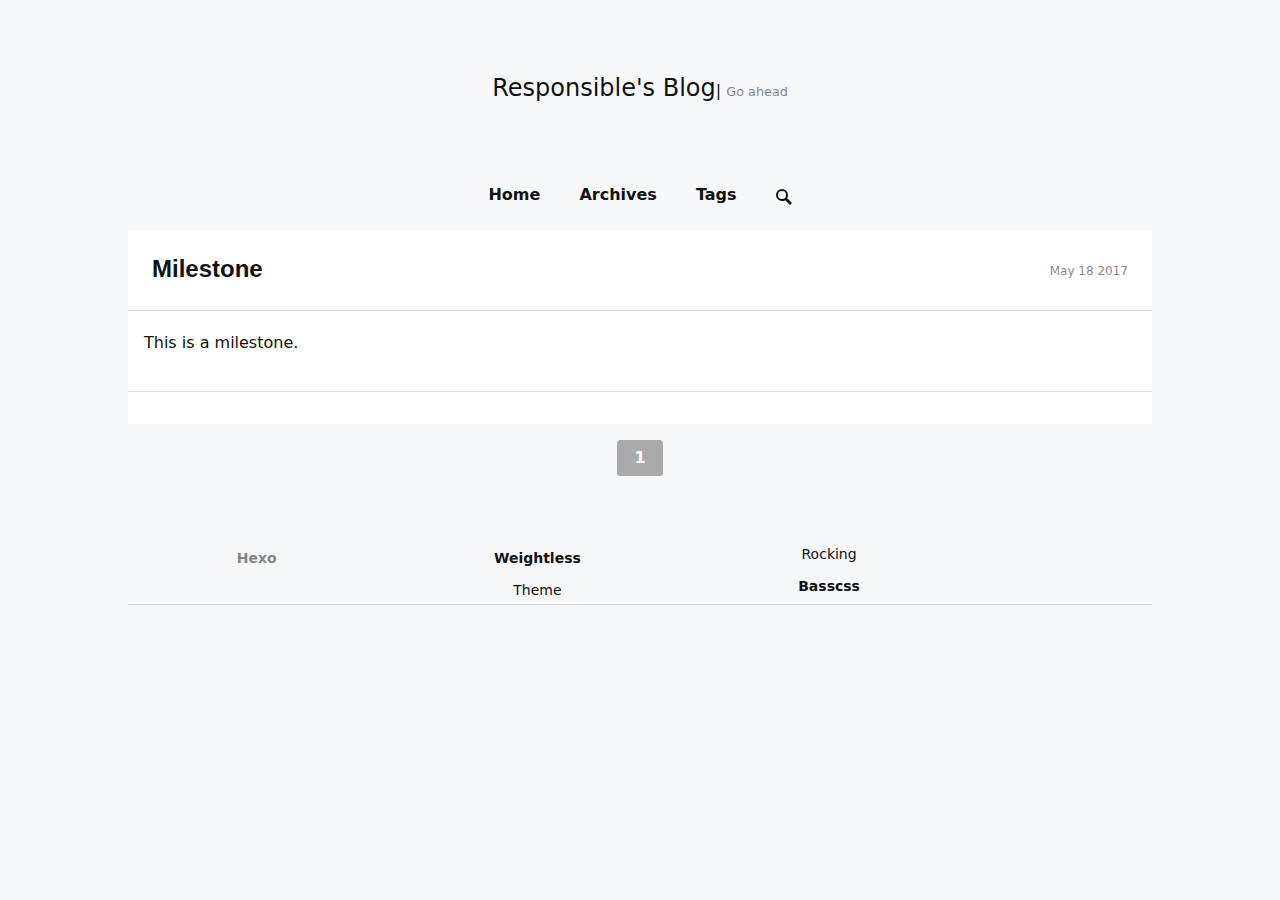
<file: index.html>
<!DOCTYPE html><html><head><meta charset="utf-8"><title>Responsible&#39;s Blog</title><meta name="viewport" content="width=device-width,initial-scale=1,maximum-scale=1"><script src="/js/compatibility/augment.js" type="text/javascript"></script><link rel="stylesheet" href="/css/normalize.css" type="text/css"><link rel="stylesheet" href="/css/basscss.css" type="text/css"><link rel="stylesheet" href="/css/basscss-ui-groups.css" type="text/css"><link rel="stylesheet" href="/css/tomorrow.css" type="text/css"><link rel="stylesheet" href="/css/style.css" type="text/css"><link href="https://rachel.objectstore.co/dist/fonts/lato-v13/lato-v13-all.css" rel="stylesheet" type="text/css"><!--[if lt IE 9]><script src="/js/html5.js" type="text/javascript"></script><![endif]--><script src="/js/main.js" type="text/javascript"></script></head></html><body><section class="container m4 clearfix"><div class="clearfix"><div class="mb4 sm-flex center nowrap"><div class="flex-auto block"><p class="inline h2">Responsible&#39;s Blog</p>| <small class="muted">Go ahead</small></div></div><div class="mn1 center"><a href="/./" class="btn button-narrow">Home</a> <a href="/archives/" class="btn button-narrow">Archives</a> <a href="/tags/" class="btn button-narrow">Tags</a> <a href="/search.html" class="btn button-narrow" onclick="loadJQuery(this,event)" data-modal><svg class="icon" data-icon="search"></svg></a></div><div class="p0 col col-12"><div class="m0 py2"><div class="md-col-12"><div class="overflow-hidden bg-white rounded"><div class="m1 p2 white"><div class="clearfix"><div class="left"><h1 class="h2 m0"><a href="/uncategorized/Milestone/" class="black">Milestone</a></h1></div><div class="right"><span class="h6 muted black">May 18 2017</span></div></div></div><div class="p2 border-top"><p>This is a milestone.</p></div><div class="p2 border-top"><div class="clearfix"><div class="left"></div><div class="ml2 right"><span class="h6 muted black"></span></div></div></div></div></div></div><div class="clearfix"><div class="overflow-hidden sm-show center"><a href="/" class="btn btn-primary bg-gray">1</a></div></div></div></div></section><div class="container mb2 clearfix"><div class="sm-flex center nowrap mb2 h5"><div class="flex-auto border-bottom"><a href="https://hexo.io/" class="btn block muted">Hexo</a></div><div class="flex-auto border-bottom"><a href="https://zllovesuki.git.sx/essays/2016/02/hexo-theme-weightless/" class="btn block">Weightless</a> Theme</div><div class="flex-auto border-bottom">Rocking <a href="http://www.basscss.com/" class="btn block">Basscss</a></div><div class="flex-auto border-bottom"></div></div></div><script src="/js/geomicons.js"></script><script type="text/javascript">var icons=document.querySelectorAll("[data-icon]");geomicons.inject(icons)</script><link rel="stylesheet" href="/css/jquery.modal.css" type="text/css"><script type="text/javascript">var jQueryJS="/js/jquery-2.2.0.js",modalJS="/js/jquery.modal.js",lunrJS="/js/lunr.js",lunrAsset="/assets/lunr/all.json"</script><script src="/js/fn.js" type="text/javascript"></script><script type="text/javascript">var _paq=_paq||[];_paq.push(["trackPageView"]),_paq.push(["enableLinkTracking"]),function(){var e="//communistanalytics.com/";_paq.push(["setTrackerUrl",e+"piwik.php"]),_paq.push(["setSiteId",1]);var a=document,t=a.createElement("script"),p=a.getElementsByTagName("script")[0];t.type="text/javascript",t.async=!0,t.defer=!0,t.src=e+"piwik.js",p.parentNode.insertBefore(t,p)}()</script><noscript><p><img src="//communistanalytics.com/piwik.php?idsite=1" style="border:0" alt=""></p></noscript></body>
</file>
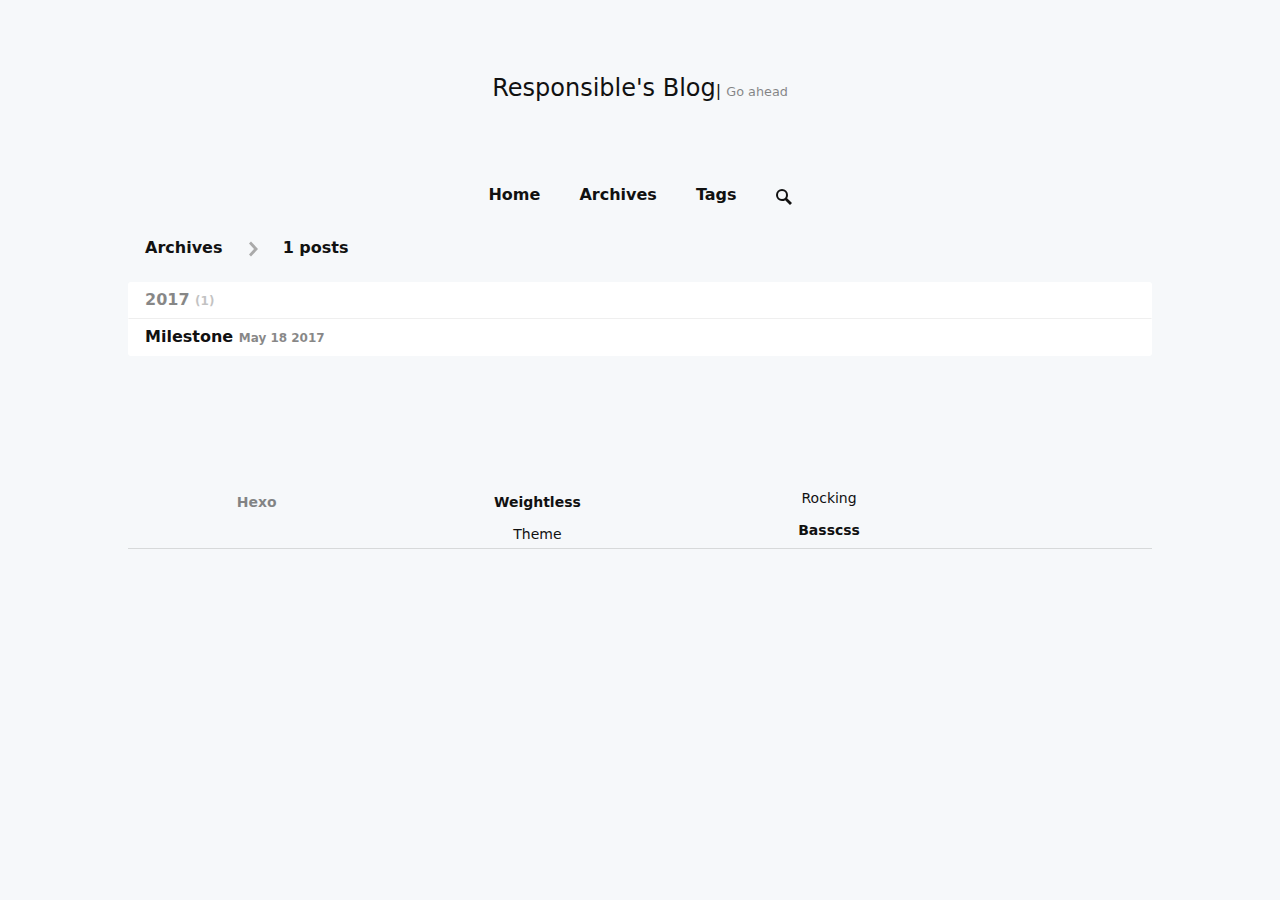
<file: archives/index.html>
<!DOCTYPE html><html><head><meta charset="utf-8"><title>Responsible&#39;s Blog</title><meta name="viewport" content="width=device-width,initial-scale=1,maximum-scale=1"><script src="/js/compatibility/augment.js" type="text/javascript"></script><link rel="stylesheet" href="/css/normalize.css" type="text/css"><link rel="stylesheet" href="/css/basscss.css" type="text/css"><link rel="stylesheet" href="/css/basscss-ui-groups.css" type="text/css"><link rel="stylesheet" href="/css/tomorrow.css" type="text/css"><link rel="stylesheet" href="/css/style.css" type="text/css"><link href="https://rachel.objectstore.co/dist/fonts/lato-v13/lato-v13-all.css" rel="stylesheet" type="text/css"><!--[if lt IE 9]><script src="/js/html5.js" type="text/javascript"></script><![endif]--><script src="/js/main.js" type="text/javascript"></script></head></html><body><section class="container m4 clearfix"><div class="clearfix"><div class="mb4 sm-flex center nowrap"><div class="flex-auto block"><p class="inline h2">Responsible&#39;s Blog</p>| <small class="muted">Go ahead</small></div></div><div class="mn1 center"><a href="/./" class="btn button-narrow">Home</a> <a href="/archives/" class="btn button-narrow">Archives</a> <a href="/tags/" class="btn button-narrow">Tags</a> <a href="/search.html" class="btn button-narrow" onclick="loadJQuery(this,event)" data-modal><svg class="icon" data-icon="search"></svg></a></div><div class="p0 col col-12"><div class="mt2 mb2"><span class="btn button-narrow">Archives</span> <svg class="icon gray" data-icon="chevron-right"></svg> <span class="btn button-narrow">1 posts</span></div><div class="mt2 mb2"><div class="col-12 bg-white rounded mb4"><span class="btn block border-bottom muted">2017 <span class="h6 muted">(1)</span></span> <a href="/uncategorized/Milestone/" class="btn block">Milestone <span class="h6 muted black">May 18 2017</span></a></div></div></div></div></section><div class="container mb2 clearfix"><div class="sm-flex center nowrap mb2 h5"><div class="flex-auto border-bottom"><a href="https://hexo.io/" class="btn block muted">Hexo</a></div><div class="flex-auto border-bottom"><a href="https://zllovesuki.git.sx/essays/2016/02/hexo-theme-weightless/" class="btn block">Weightless</a> Theme</div><div class="flex-auto border-bottom">Rocking <a href="http://www.basscss.com/" class="btn block">Basscss</a></div><div class="flex-auto border-bottom"></div></div></div><script src="/js/geomicons.js"></script><script type="text/javascript">var icons=document.querySelectorAll("[data-icon]");geomicons.inject(icons)</script><link rel="stylesheet" href="/css/jquery.modal.css" type="text/css"><script type="text/javascript">var jQueryJS="/js/jquery-2.2.0.js",modalJS="/js/jquery.modal.js",lunrJS="/js/lunr.js",lunrAsset="/assets/lunr/all.json"</script><script src="/js/fn.js" type="text/javascript"></script><script type="text/javascript">var _paq=_paq||[];_paq.push(["trackPageView"]),_paq.push(["enableLinkTracking"]),function(){var e="//communistanalytics.com/";_paq.push(["setTrackerUrl",e+"piwik.php"]),_paq.push(["setSiteId",1]);var a=document,t=a.createElement("script"),p=a.getElementsByTagName("script")[0];t.type="text/javascript",t.async=!0,t.defer=!0,t.src=e+"piwik.js",p.parentNode.insertBefore(t,p)}()</script><noscript><p><img src="//communistanalytics.com/piwik.php?idsite=1" style="border:0" alt=""></p></noscript></body>
</file>
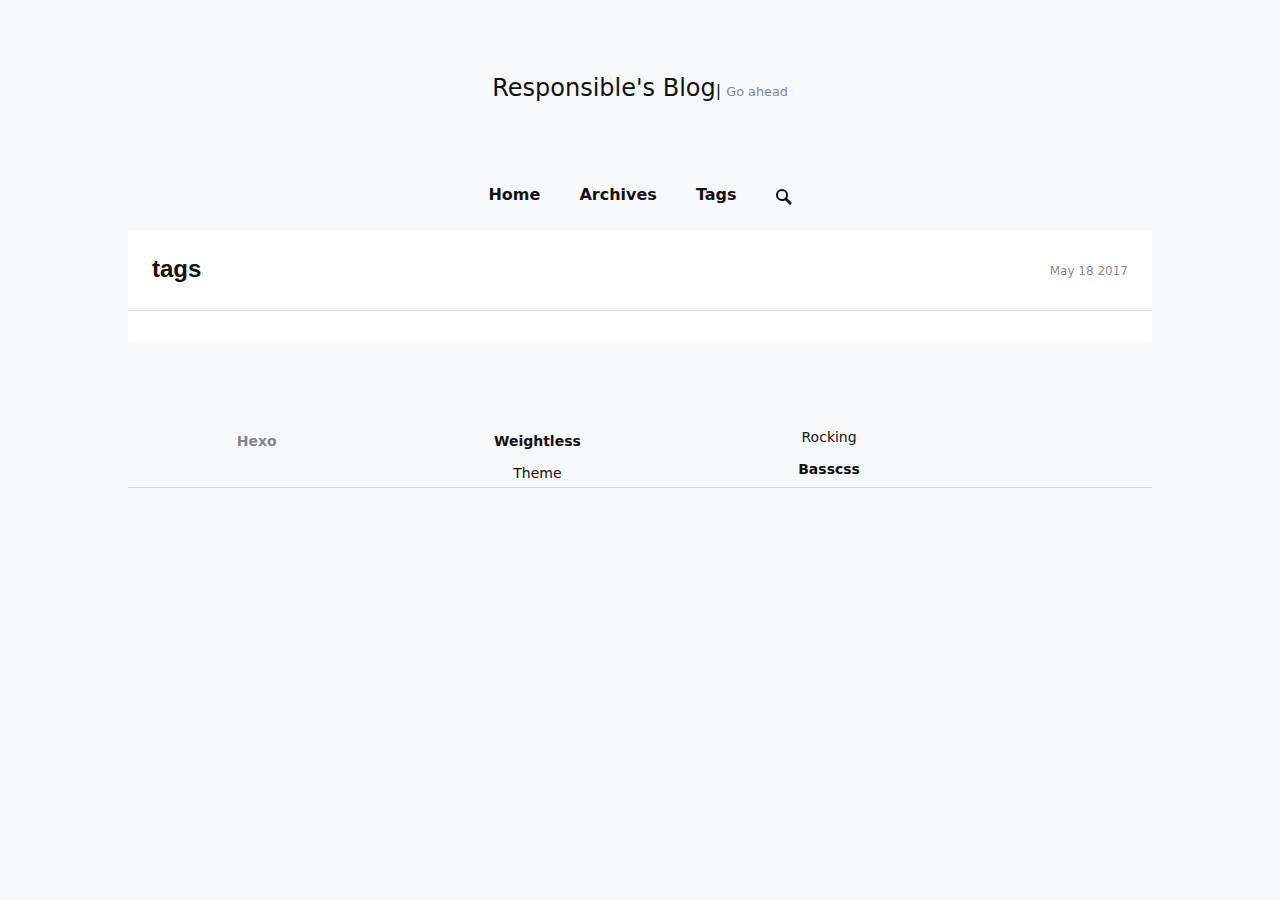
<file: tags/index.html>
<!DOCTYPE html><html><head><meta charset="utf-8"><title>tags | Responsible&#39;s Blog</title><meta name="viewport" content="width=device-width,initial-scale=1,maximum-scale=1"><script src="/js/compatibility/augment.js" type="text/javascript"></script><link rel="stylesheet" href="/css/normalize.css" type="text/css"><link rel="stylesheet" href="/css/basscss.css" type="text/css"><link rel="stylesheet" href="/css/basscss-ui-groups.css" type="text/css"><link rel="stylesheet" href="/css/tomorrow.css" type="text/css"><link rel="stylesheet" href="/css/style.css" type="text/css"><link href="https://rachel.objectstore.co/dist/fonts/lato-v13/lato-v13-all.css" rel="stylesheet" type="text/css"><!--[if lt IE 9]><script src="/js/html5.js" type="text/javascript"></script><![endif]--><script src="/js/main.js" type="text/javascript"></script></head></html><body><section class="container m4 clearfix"><div class="clearfix"><div class="mb4 sm-flex center nowrap"><div class="flex-auto block"><p class="inline h2">Responsible&#39;s Blog</p>| <small class="muted">Go ahead</small></div></div><div class="mn1 center"><a href="/./" class="btn button-narrow">Home</a> <a href="/archives/" class="btn button-narrow">Archives</a> <a href="/tags/" class="btn button-narrow">Tags</a> <a href="/search.html" class="btn button-narrow" onclick="loadJQuery(this,event)" data-modal><svg class="icon" data-icon="search"></svg></a></div><div class="p0 col col-12"><div class="mt2 mb2"><div class="md-col-12"><div class="overflow-hidden bg-white rounded"><div class="m1 p2 white"><div class="clearfix"><div class="left"><h1 class="h2 m0"><a href="/tags/index.html" class="black">tags</a></h1></div><div class="right"><span class="h6 muted black">May 18 2017</span></div></div></div><div class="p2 border-top"></div></div></div></div></div></div></section><div class="container mb2 clearfix"><div class="sm-flex center nowrap mb2 h5"><div class="flex-auto border-bottom"><a href="https://hexo.io/" class="btn block muted">Hexo</a></div><div class="flex-auto border-bottom"><a href="https://zllovesuki.git.sx/essays/2016/02/hexo-theme-weightless/" class="btn block">Weightless</a> Theme</div><div class="flex-auto border-bottom">Rocking <a href="http://www.basscss.com/" class="btn block">Basscss</a></div><div class="flex-auto border-bottom"></div></div></div><script src="/js/geomicons.js"></script><script type="text/javascript">var icons=document.querySelectorAll("[data-icon]");geomicons.inject(icons)</script><link rel="stylesheet" href="/css/jquery.modal.css" type="text/css"><script type="text/javascript">var jQueryJS="/js/jquery-2.2.0.js",modalJS="/js/jquery.modal.js",lunrJS="/js/lunr.js",lunrAsset="/assets/lunr/all.json"</script><script src="/js/fn.js" type="text/javascript"></script><script type="text/javascript">var _paq=_paq||[];_paq.push(["trackPageView"]),_paq.push(["enableLinkTracking"]),function(){var e="//communistanalytics.com/";_paq.push(["setTrackerUrl",e+"piwik.php"]),_paq.push(["setSiteId",1]);var a=document,t=a.createElement("script"),p=a.getElementsByTagName("script")[0];t.type="text/javascript",t.async=!0,t.defer=!0,t.src=e+"piwik.js",p.parentNode.insertBefore(t,p)}()</script><noscript><p><img src="//communistanalytics.com/piwik.php?idsite=1" style="border:0" alt=""></p></noscript></body>
</file>
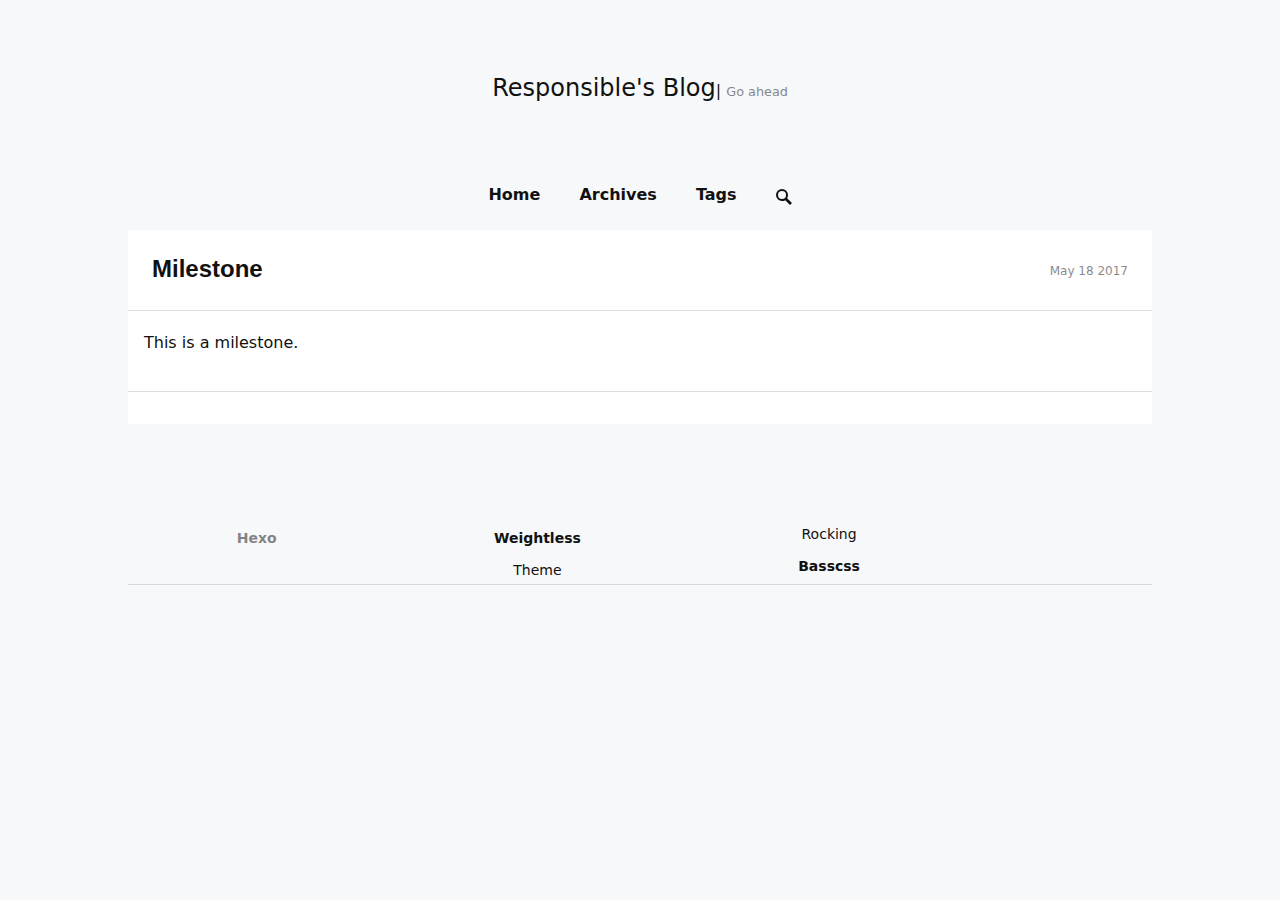
<file: uncategorized/Milestone/index.html>
<!DOCTYPE html><html><head><meta charset="utf-8"><title>Milestone | Responsible&#39;s Blog</title><meta name="viewport" content="width=device-width,initial-scale=1,maximum-scale=1"><script src="/js/compatibility/augment.js" type="text/javascript"></script><link rel="stylesheet" href="/css/normalize.css" type="text/css"><link rel="stylesheet" href="/css/basscss.css" type="text/css"><link rel="stylesheet" href="/css/basscss-ui-groups.css" type="text/css"><link rel="stylesheet" href="/css/tomorrow.css" type="text/css"><link rel="stylesheet" href="/css/style.css" type="text/css"><link href="https://rachel.objectstore.co/dist/fonts/lato-v13/lato-v13-all.css" rel="stylesheet" type="text/css"><!--[if lt IE 9]><script src="/js/html5.js" type="text/javascript"></script><![endif]--><script src="/js/main.js" type="text/javascript"></script></head></html><body><section class="container m4 clearfix"><div class="clearfix"><div class="mb4 sm-flex center nowrap"><div class="flex-auto block"><p class="inline h2">Responsible&#39;s Blog</p>| <small class="muted">Go ahead</small></div></div><div class="mn1 center"><a href="/./" class="btn button-narrow">Home</a> <a href="/archives/" class="btn button-narrow">Archives</a> <a href="/tags/" class="btn button-narrow">Tags</a> <a href="/search.html" class="btn button-narrow" onclick="loadJQuery(this,event)" data-modal><svg class="icon" data-icon="search"></svg></a></div><div class="p0 col col-12"><div class="m0 py2"><div class="md-col-12"><div class="overflow-hidden bg-white rounded"><div class="m1 p2 white"><div class="clearfix"><div class="left"><h1 class="h2 m0"><a href="/uncategorized/Milestone/" class="black">Milestone</a></h1></div><div class="right"><span class="h6 muted black">May 18 2017</span></div></div></div><div class="p2 border-top"><p>This is a milestone.</p></div><div class="p2 border-top"><div class="clearfix"><div class="left"></div><div class="ml2 right"><span class="h6 muted black"></span></div></div></div></div></div><div class="clearfix mt2"></div></div></div></div></section><div class="container mb2 clearfix"><div class="sm-flex center nowrap mb2 h5"><div class="flex-auto border-bottom"><a href="https://hexo.io/" class="btn block muted">Hexo</a></div><div class="flex-auto border-bottom"><a href="https://zllovesuki.git.sx/essays/2016/02/hexo-theme-weightless/" class="btn block">Weightless</a> Theme</div><div class="flex-auto border-bottom">Rocking <a href="http://www.basscss.com/" class="btn block">Basscss</a></div><div class="flex-auto border-bottom"></div></div></div><script src="/js/geomicons.js"></script><script type="text/javascript">var icons=document.querySelectorAll("[data-icon]");geomicons.inject(icons)</script><link rel="stylesheet" href="/css/jquery.modal.css" type="text/css"><script type="text/javascript">var jQueryJS="/js/jquery-2.2.0.js",modalJS="/js/jquery.modal.js",lunrJS="/js/lunr.js",lunrAsset="/assets/lunr/all.json"</script><script src="/js/fn.js" type="text/javascript"></script><script type="text/javascript">var _paq=_paq||[];_paq.push(["trackPageView"]),_paq.push(["enableLinkTracking"]),function(){var e="//communistanalytics.com/";_paq.push(["setTrackerUrl",e+"piwik.php"]),_paq.push(["setSiteId",1]);var a=document,t=a.createElement("script"),p=a.getElementsByTagName("script")[0];t.type="text/javascript",t.async=!0,t.defer=!0,t.src=e+"piwik.js",p.parentNode.insertBefore(t,p)}()</script><noscript><p><img src="//communistanalytics.com/piwik.php?idsite=1" style="border:0" alt=""></p></noscript></body>
</file>
<file: css/basscss.css>
body{margin:0}img{max-width:100%}svg{max-height:100%}fieldset,input,select,textarea{font-family:inherit;font-size:1rem;box-sizing:border-box;margin-top:0;margin-bottom:0}label{vertical-align:middle}input[type=date],input[type=datetime-local],input[type=datetime],input[type=email],input[type=month],input[type=number],input[type=password],input[type=search],input[type=tel],input[type=text],input[type=time],input[type=url],input[type=week]{height:2.25rem;padding:.5rem .5rem;vertical-align:middle;-webkit-appearance:none}select{line-height:1.75;padding:.5rem .5rem}select:not([multiple]){height:2.25rem;vertical-align:middle}textarea{line-height:1.75;padding:.5rem .5rem}table{border-collapse:separate;border-spacing:0;max-width:100%;width:100%}th{text-align:left;font-weight:700}td,th{padding:.25rem 1rem;line-height:inherit}th{vertical-align:bottom}td{vertical-align:top}body{font-family:'Helvetica Neue',Helvetica,sans-serif;line-height:1.5;font-size:100%}h1,h2,h3,h4,h5,h6{font-family:'Helvetica Neue',Helvetica,sans-serif;font-weight:700;line-height:1.25;margin-top:1em;margin-bottom:.5em}p{margin-top:0;margin-bottom:1rem}dl,ol,ul{margin-top:0;margin-bottom:1rem}code,pre,samp{font-family:'Source Code Pro',Consolas,monospace;font-size:inherit}pre{margin-top:0;margin-bottom:1rem;overflow-x:scroll}h1{font-size:2rem}h2{font-size:1.5rem}h3{font-size:1.25rem}h4{font-size:1rem}h5{font-size:.875rem}h6{font-size:.75rem}body{color:#111;background-color:#fff}a{color:#0074d9;text-decoration:none}a:hover{text-decoration:underline}code,pre{background-color:transparent;border-radius:3px}hr{border:0;border-bottom-style:solid;border-bottom-width:1px;border-bottom-color:rgba(0,0,0,.125)}.field{border-style:solid;border-width:1px;border-color:rgba(0,0,0,.125);border-radius:3px}.field.is-focused,.field:focus{outline:0;border-color:#0074d9;box-shadow:0 0 0 2px rgba(0,116,217,.5)}.field.is-disabled,.field:disabled{background-color:rgba(0,0,0,.125);opacity:.5}.field.is-read-only,.field:read-only:not(select){background-color:rgba(0,0,0,.125)}.field.is-success{border-color:#2ecc40}.field.is-success.is-focused,.field.is-success:focus{box-shadow:0 0 0 2px rgba(46,204,64,.5)}.field.is-warning{border-color:#ffdc00}.field.is-warning.is-focused,.field.is-warning:focus{box-shadow:0 0 0 2px rgba(255,220,0,.5)}.field.is-error,.field:invalid{border-color:#ff4136}.field.is-error.is-focused,.field.is-error:focus,.field:invalid.is-focused,.field:invalid:focus{box-shadow:0 0 0 2px rgba(255,65,54,.5)}.table-light td,.table-light th{border-bottom-width:1px;border-bottom-style:solid;border-bottom-color:rgba(0,0,0,.125)}.table-light tr:last-child td{border-bottom:0}.btn{font-family:inherit;font-size:inherit;font-weight:700;text-decoration:none;cursor:pointer;display:inline-block;line-height:1.125rem;padding:.5rem 1rem;margin:0;height:auto;border:1px solid transparent;vertical-align:middle;-webkit-appearance:none;color:inherit;background-color:transparent}.btn:hover{text-decoration:none}.btn:focus{outline:0;border-color:rgba(0,0,0,.125);box-shadow:0 0 0 3px rgba(0,0,0,.25)}::-moz-focus-inner{border:0;padding:0}.btn-primary{color:#fff;background-color:#0074d9;border-radius:3px}.btn-primary:hover{box-shadow:inset 0 0 0 20rem rgba(0,0,0,.0625)}.btn-primary:active{box-shadow:inset 0 0 0 20rem rgba(0,0,0,.125),inset 0 3px 4px 0 rgba(0,0,0,.25),0 0 1px rgba(0,0,0,.125)}.btn-primary.is-disabled,.btn-primary:disabled{opacity:.5}.btn-outline,.btn-outline:hover{border-color:currentcolor}.btn-outline{border-radius:3px}.btn-outline:hover{box-shadow:inset 0 0 0 20rem rgba(0,0,0,.0625)}.btn-outline:active{box-shadow:inset 0 0 0 20rem rgba(0,0,0,.125),inset 0 3px 4px 0 rgba(0,0,0,.25),0 0 1px rgba(0,0,0,.125)}.btn-outline.is-disabled,.btn-outline:disabled{opacity:.5}.h1{font-size:2rem}.h2{font-size:1.5rem}.h3{font-size:1.25rem}.h4{font-size:1rem}.h5{font-size:.875rem}.h6{font-size:.75rem}.bold{font-weight:700}.regular{font-weight:400}.italic{font-style:italic}.caps{text-transform:uppercase;letter-spacing:.2em}.left-align{text-align:left}.center{text-align:center}.right-align{text-align:right}.justify{text-align:justify}.nowrap{white-space:nowrap}.break-word{word-wrap:break-word}.truncate{max-width:100%;overflow:hidden;text-overflow:ellipsis;white-space:nowrap}.list-reset{list-style:none;padding-left:0}.inline{display:inline}.block{display:block}.inline-block{display:inline-block}.table{display:table}.table-cell{display:table-cell}.overflow-hidden{overflow:hidden}.overflow-scroll{overflow:scroll}.overflow-auto{overflow:auto}.clearfix:after,.clearfix:before{content:" ";display:table}.clearfix:after{clear:both}.left{float:left}.right{float:right}.fit{max-width:100%}.border-box{box-sizing:border-box}.align-baseline{vertical-align:baseline}.align-top{vertical-align:top}.align-middle{vertical-align:middle}.align-bottom{vertical-align:bottom}.m0{margin:0}.mt0{margin-top:0}.mr0{margin-right:0}.mb0{margin-bottom:0}.ml0{margin-left:0}.m1{margin:.5rem}.mt1{margin-top:.5rem}.mr1{margin-right:.5rem}.mb1{margin-bottom:.5rem}.ml1{margin-left:.5rem}.m2{margin:1rem}.mt2{margin-top:1rem}.mr2{margin-right:1rem}.mb2{margin-bottom:1rem}.ml2{margin-left:1rem}.m3{margin:2rem}.mt3{margin-top:2rem}.mr3{margin-right:2rem}.mb3{margin-bottom:2rem}.ml3{margin-left:2rem}.m4{margin:4rem}.mt4{margin-top:4rem}.mr4{margin-right:4rem}.mb4{margin-bottom:4rem}.ml4{margin-left:4rem}.mxn1{margin-left:-.5rem;margin-right:-.5rem}.mxn2{margin-left:-1rem;margin-right:-1rem}.mxn3{margin-left:-2rem;margin-right:-2rem}.mxn4{margin-left:-4rem;margin-right:-4rem}.mx-auto{margin-left:auto;margin-right:auto}.p0{padding:0}.p1{padding:.5rem}.py1{padding-top:.5rem;padding-bottom:.5rem}.px1{padding-left:.5rem;padding-right:.5rem}.p2{padding:1rem}.py2{padding-top:1rem;padding-bottom:1rem}.px2{padding-left:1rem;padding-right:1rem}.p3{padding:2rem}.py3{padding-top:2rem;padding-bottom:2rem}.px3{padding-left:2rem;padding-right:2rem}.p4{padding:4rem}.py4{padding-top:4rem;padding-bottom:4rem}.px4{padding-left:4rem;padding-right:4rem}.relative{position:relative}.absolute{position:absolute}.fixed{position:fixed}.top-0{top:0}.right-0{right:0}.bottom-0{bottom:0}.left-0{left:0}.z1{z-index:1}.z2{z-index:2}.z3{z-index:3}.z4{z-index:4}.lg-show,.md-show,.sm-show{display:none!important}@media (min-width:40em){.sm-show{display:block!important}}@media (min-width:52em){.md-show{display:block!important}}@media (min-width:64em){.lg-show{display:block!important}}@media (min-width:40em){.sm-hide{display:none!important}}@media (min-width:52em){.md-hide{display:none!important}}@media (min-width:64em){.lg-hide{display:none!important}}.display-none{display:none!important}.hide{position:absolute!important;height:1px;width:1px;overflow:hidden;clip:rect(1px,1px,1px,1px)}.container{max-width:64em;margin-left:auto;margin-right:auto}.col{float:left;box-sizing:border-box}.col-right{float:right;box-sizing:border-box}.col-1{width:8.33333%}.col-2{width:16.66667%}.col-3{width:25%}.col-4{width:33.33333%}.col-5{width:41.66667%}.col-6{width:50%}.col-7{width:58.33333%}.col-8{width:66.66667%}.col-9{width:75%}.col-10{width:83.33333%}.col-11{width:91.66667%}.col-12{width:100%}@media (min-width:40em){.sm-col{float:left;box-sizing:border-box}.sm-col-right{float:right;box-sizing:border-box}.sm-col-1{width:8.33333%}.sm-col-2{width:16.66667%}.sm-col-3{width:25%}.sm-col-4{width:33.33333%}.sm-col-5{width:41.66667%}.sm-col-6{width:50%}.sm-col-7{width:58.33333%}.sm-col-8{width:66.66667%}.sm-col-9{width:75%}.sm-col-10{width:83.33333%}.sm-col-11{width:91.66667%}.sm-col-12{width:100%}}@media (min-width:52em){.md-col{float:left;box-sizing:border-box}.md-col-right{float:right;box-sizing:border-box}.md-col-1{width:8.33333%}.md-col-2{width:16.66667%}.md-col-3{width:25%}.md-col-4{width:33.33333%}.md-col-5{width:41.66667%}.md-col-6{width:50%}.md-col-7{width:58.33333%}.md-col-8{width:66.66667%}.md-col-9{width:75%}.md-col-10{width:83.33333%}.md-col-11{width:91.66667%}.md-col-12{width:100%}}@media (min-width:64em){.lg-col{float:left;box-sizing:border-box}.lg-col-right{float:right;box-sizing:border-box}.lg-col-1{width:8.33333%}.lg-col-2{width:16.66667%}.lg-col-3{width:25%}.lg-col-4{width:33.33333%}.lg-col-5{width:41.66667%}.lg-col-6{width:50%}.lg-col-7{width:58.33333%}.lg-col-8{width:66.66667%}.lg-col-9{width:75%}.lg-col-10{width:83.33333%}.lg-col-11{width:91.66667%}.lg-col-12{width:100%}}.flex{display:-webkit-box;display:-webkit-flex;display:-ms-flexbox;display:flex}.flex-column{-webkit-box-orient:vertical;-webkit-box-direction:normal;-webkit-flex-direction:column;-ms-flex-direction:column;flex-direction:column}.flex-wrap{-webkit-flex-wrap:wrap;-ms-flex-wrap:wrap;flex-wrap:wrap}.flex-center{-webkit-box-align:center;-webkit-align-items:center;-ms-flex-align:center;align-items:center}.flex-baseline{-webkit-box-align:baseline;-webkit-align-items:baseline;-ms-flex-align:baseline;align-items:baseline}.flex-stretch{-webkit-box-align:stretch;-webkit-align-items:stretch;-ms-flex-align:stretch;align-items:stretch}.flex-start{-webkit-box-align:start;-webkit-align-items:flex-start;-ms-flex-align:start;align-items:flex-start}.flex-end{-webkit-box-align:end;-webkit-align-items:flex-end;-ms-flex-align:end;align-items:flex-end}.flex-justify{-webkit-box-pack:justify;-webkit-justify-content:space-between;-ms-flex-pack:justify;justify-content:space-between}.flex-auto{-webkit-box-flex:1;-webkit-flex:1 1 auto;-ms-flex:1 1 auto;flex:1 1 auto;min-width:0;min-height:0}.flex-grow{-webkit-box-flex:1;-webkit-flex:1 0 auto;-ms-flex:1 0 auto;flex:1 0 auto}.flex-none{-webkit-box-flex:0;-webkit-flex:none;-ms-flex:none;flex:none}.flex-first{-webkit-box-ordinal-group:0;-webkit-order:-1;-ms-flex-order:-1;order:-1}.flex-last{-webkit-box-ordinal-group:100000;-webkit-order:99999;-ms-flex-order:99999;order:99999}@media (min-width:40em){.sm-flex{display:-webkit-box;display:-webkit-flex;display:-ms-flexbox;display:flex}}@media (min-width:52em){.md-flex{display:-webkit-box;display:-webkit-flex;display:-ms-flexbox;display:flex}}@media (min-width:64em){.lg-flex{display:-webkit-box;display:-webkit-flex;display:-ms-flexbox;display:flex}}.border{border-style:solid;border-width:1px;border-color:rgba(0,0,0,.125)}.border-top{border-top-style:solid;border-top-width:1px;border-top-color:rgba(0,0,0,.125)}.border-right{border-right-style:solid;border-right-width:1px;border-right-color:rgba(0,0,0,.125)}.border-bottom{border-bottom-style:solid;border-bottom-width:1px;border-bottom-color:rgba(0,0,0,.125)}.border-left{border-left-style:solid;border-left-width:1px;border-left-color:rgba(0,0,0,.125)}.border-none{border:0}.rounded{border-radius:3px}.circle{border-radius:50%}.rounded-top{border-radius:3px 3px 0 0}.rounded-right{border-radius:0 3px 3px 0}.rounded-bottom{border-radius:0 0 3px 3px}.rounded-left{border-radius:3px 0 0 3px}.not-rounded{border-radius:0}.black{color:#111}.gray{color:#aaa}.silver{color:#ddd}.white{color:#fff}.aqua{color:#7fdbff}.blue{color:#0074d9}.navy{color:#001f3f}.teal{color:#39cccc}.green{color:#2ecc40}.olive{color:#3d9970}.lime{color:#01ff70}.yellow{color:#ffdc00}.orange{color:#ff851b}.red{color:#ff4136}.fuchsia{color:#f012be}.purple{color:#b10dc9}.maroon{color:#85144b}.color-inherit{color:inherit}.muted{opacity:.5}.bg-black{background-color:#111}.bg-gray{background-color:#aaa}.bg-silver{background-color:#ddd}.bg-white{background-color:#fff}.bg-aqua{background-color:#7fdbff}.bg-blue{background-color:#0074d9}.bg-navy{background-color:#001f3f}.bg-teal{background-color:#39cccc}.bg-green{background-color:#2ecc40}.bg-olive{background-color:#3d9970}.bg-lime{background-color:#01ff70}.bg-yellow{background-color:#ffdc00}.bg-orange{background-color:#ff851b}.bg-red{background-color:#ff4136}.bg-fuchsia{background-color:#f012be}.bg-purple{background-color:#b10dc9}.bg-maroon{background-color:#85144b}.bg-darken-1{background-color:rgba(0,0,0,.0625)}.bg-darken-2{background-color:rgba(0,0,0,.125)}.bg-darken-3{background-color:rgba(0,0,0,.25)}.bg-darken-4{background-color:rgba(0,0,0,.5)}.bg-lighten-1{background-color:rgba(255,255,255,.0625)}.bg-lighten-2{background-color:rgba(255,255,255,.125)}.bg-lighten-3{background-color:rgba(255,255,255,.25)}.bg-lighten-4{background-color:rgba(255,255,255,.5)}svg{max-width:100%;height:auto}.icon,svg{position:relative;top:.25em}.icon{width:1em;height:1em}
</file>
<file: css/basscss-ui-groups.css>
.x-group-item{margin-left:-var(--border-width)}.x-group-item:first-of-type{margin-left:0}.y-group-item{margin-top:-var(--border-width)}.y-group-item:first-of-type{margin-top:0}.x-group-item:focus,.y-group-item:focus{position:relative;z-index:1}:root{--border-width:1px}
</file>
<file: css/tomorrow.css>
.tomorrow-comment,pre .comment,pre .title{color:#969896}.tomorrow-red,pre .attribute,pre .css .class,pre .css .id,pre .css .pseudo,pre .html .doctype,pre .regexp,pre .ruby .constant,pre .tag,pre .variable,pre .xml .doctype,pre .xml .pi,pre .xml .tag .title{color:#c66}.tomorrow-orange,pre .built_in,pre .constant,pre .literal,pre .number,pre .params,pre .preprocessor{color:#de935f}.tomorrow-yellow,pre .class,pre .css .rules .attribute,pre .ruby .class .title{color:#f0c674}.tomorrow-green,pre .header,pre .inheritance,pre .ruby .symbol,pre .string,pre .value,pre .xml .cdata{color:#b5bd68}.tomorrow-aqua,pre .css .hexcolor{color:#8abeb7}.tomorrow-blue,pre .coffeescript .title,pre .function,pre .javascript .title,pre .perl .sub,pre .python .decorator,pre .python .title,pre .ruby .function .title,pre .ruby .title .keyword{color:#81a2be}.tomorrow-purple,pre .javascript .function,pre .keyword{color:#b294bb}.highlight,pre code{display:block;overflow-x:auto;background:#1d1f21;color:#c5c8c6;font-family:Menlo,Monaco,Consolas,monospace;line-height:1.5;border:1px solid #ccc;padding:10px}
</file>
<file: css/style.css>
hr{border:0;height:1px;background-image:linear-gradient(to right,rgba(0,0,0,0),rgba(0,0,0,.75),rgba(0,0,0,0))}body{font-family:Lato,"Helvetica Neue","Luxi Sans","DejaVu Sans",Tahoma,"Hiragino Sans GB","Microsoft Yahei",sans-serif;font-size:1em;line-height:2;background-color:#f6f8fa}::selection{background:#ffb7b7}::-moz-selection{background:#ffb7b7}ul li{list-style-type:none}pre{overflow-x:hidden}td.gutter{padding:10px 5px 0 5px;color:grey;border-right:1px grey solid}td.code{padding:10px 10px 0 10px}.clickable{cursor:pointer}a.link{color:inherit;text-decoration:none}img{display:block;margin:0 auto;max-width:80%}.owl-media{text-align:center}
</file>
